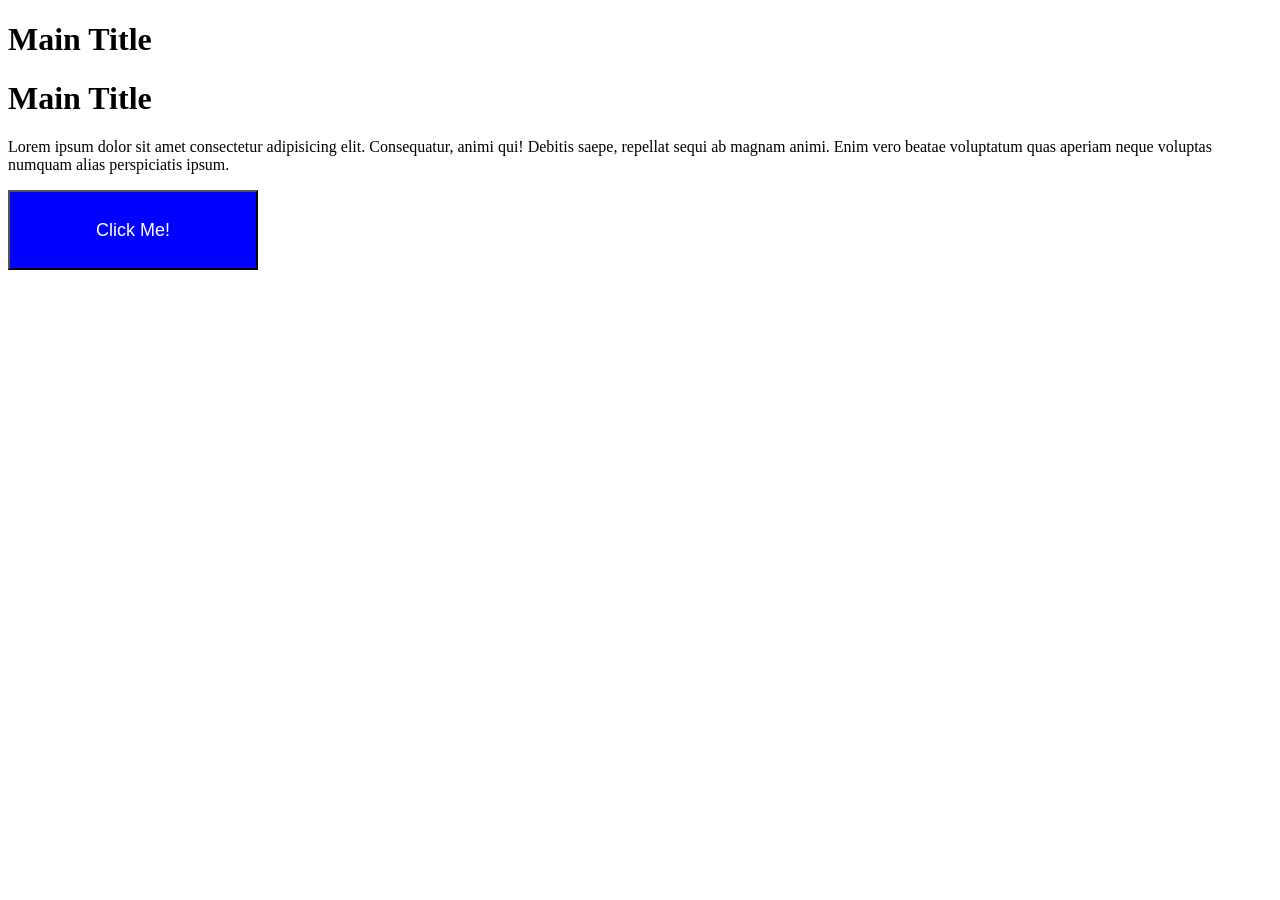
<file: modulo02/example01/index.html>
<!DOCTYPE html>
<html lang="en">
<head>
    <meta charset="UTF-8">
    <meta name="viewport" content="width=device-width, initial-scale=1.0">
    <title>Ejemplo 01 - JavaScript</title>
    <link rel="stylesheet" href="./css/style.css">
</head>
<body>

    <h1 id='titulo1' class='aviso'>Main Title</h1>
    <h1 id='titulo2' class='aviso'>Main Title</h1>
    <p>Lorem ipsum dolor sit amet consectetur adipisicing elit. Consequatur, animi qui! Debitis saepe, repellat sequi ab magnam animi. Enim vero beatae voluptatum quas aperiam neque voluptas numquam alias perspiciatis ipsum.</p>
    <button type='button' id='btn'>Click Me!</button>

    <script src='./js/script.js'></script>
</body>
</html>
</file>
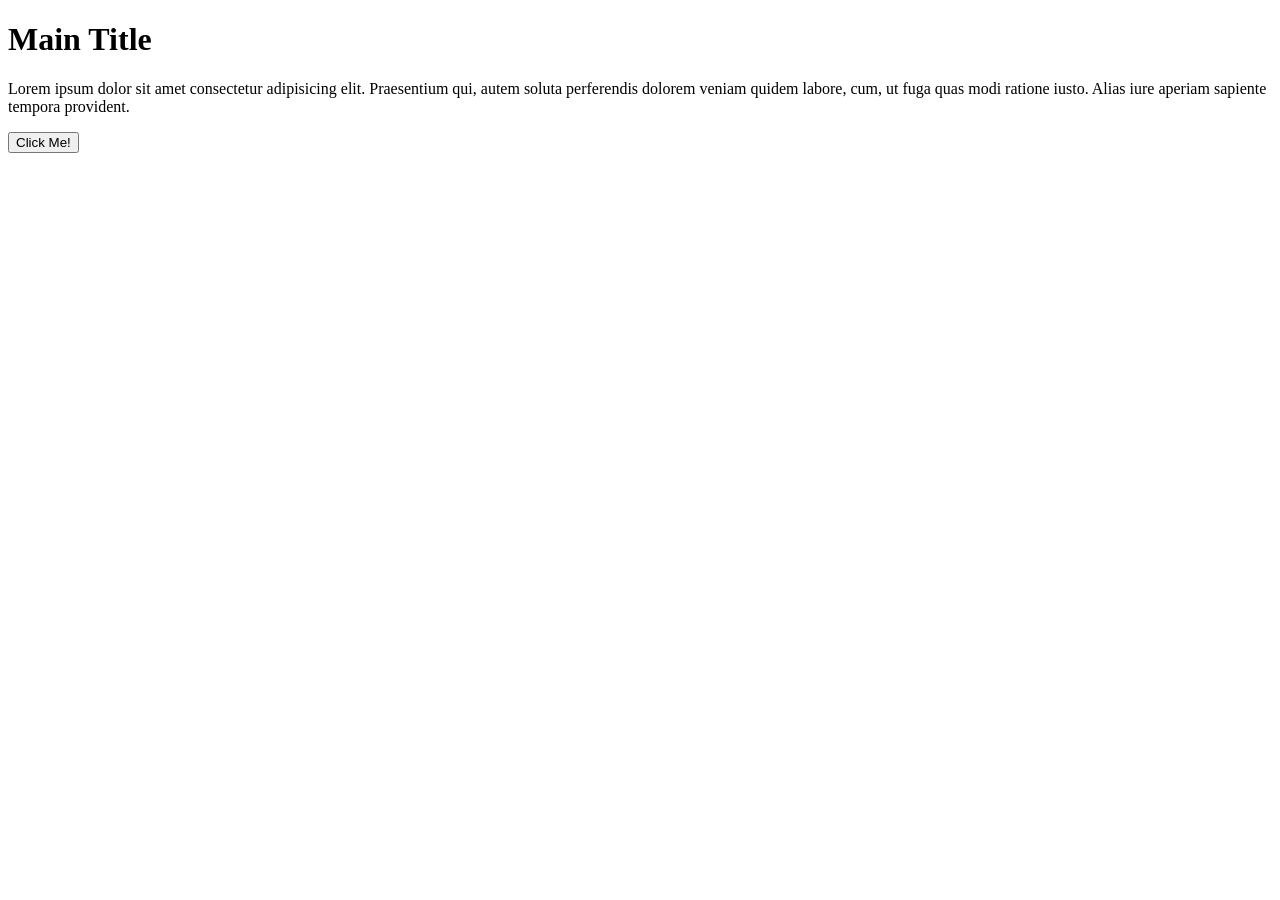
<file: modulo02/example02/index.html>
<!DOCTYPE html>
<html lang="en">
<head>
    <meta charset="UTF-8">
    <meta name="viewport" content="width=device-width, initial-scale=1.0">
    <title>Example 01</title>

    <script src="https://code.jquery.com/jquery-3.7.1.min.js"></script>
    <script src="./js/script.js"></script>
</head>
<body>
    <h1>Main Title</h1>
    <p>
        Lorem ipsum dolor sit amet consectetur adipisicing elit. Praesentium qui, autem soluta perferendis dolorem veniam quidem labore, cum, ut fuga quas modi ratione iusto. Alias iure aperiam sapiente tempora provident.
    </p>
    <button type='button' id='btnCambiar'>Click Me!</button>
    
</body>
</html>
</file>
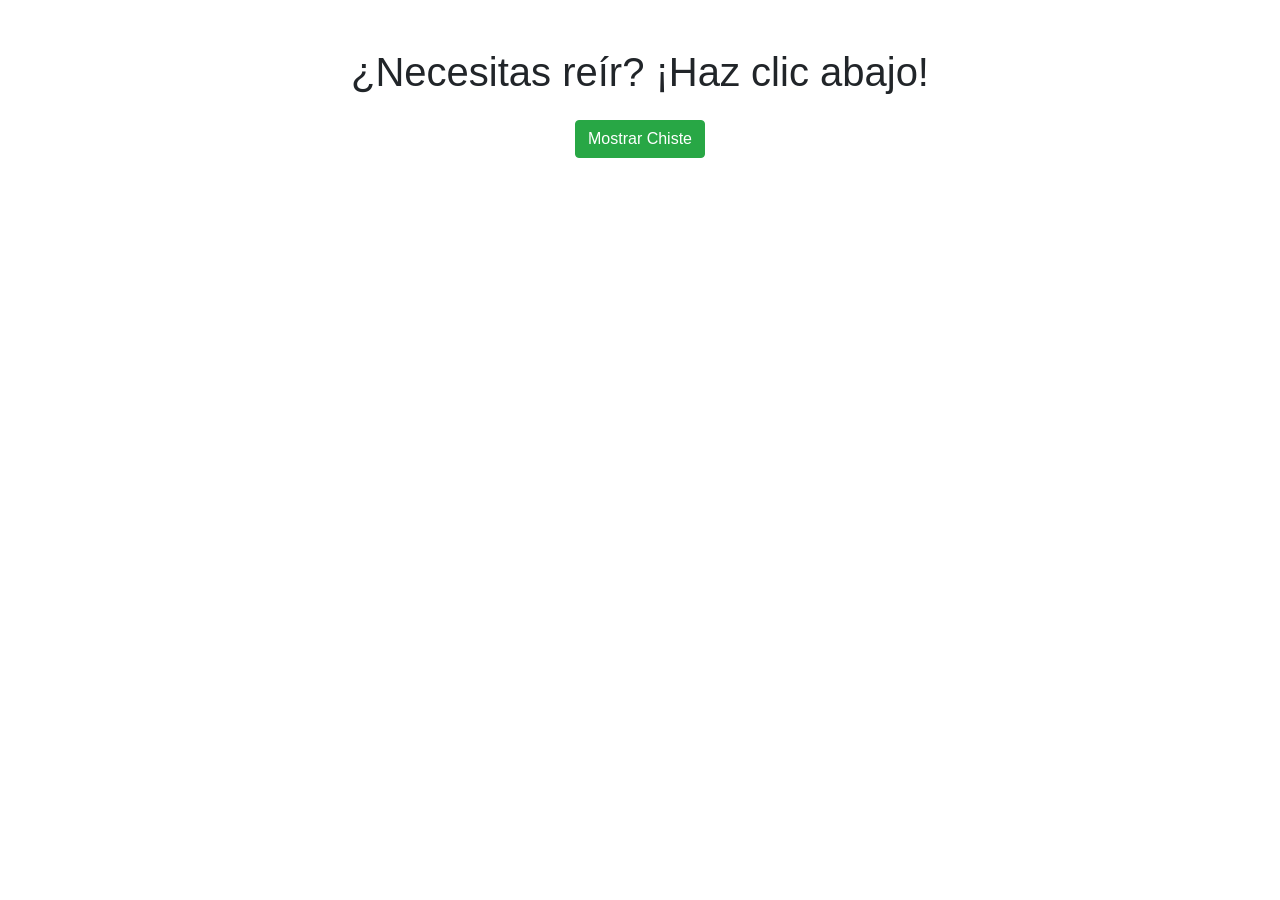
<file: modulo03/jokes/index.html>
<!DOCTYPE html>
<html lang="en">
<head>
<meta charset="UTF-8">
<meta name="viewport" content="width=device-width, initial-scale=1.0">
<title>Chistes Aleatorios</title>
<link
href="https://maxcdn.bootstrapcdn.com/bootstrap/4.5.2/css/bootstrap.min.css" rel="stylesheet">
<script src="https://code.jquery.com/jquery-3.5.1.min.js"></script>
</head>
<body>
    <div class="container mt-5">
        <h1 class="text-center">¿Necesitas reír? ¡Haz clic abajo!</h1>
        <div class="text-center mt-4">
        <button id="loadJoke" class="btn btn-success">Mostrar
        Chiste</button>
        </div>
        <div class="text-center mt-4">
            <p id="jokeContent" style="font-size: 20px;"></p>
        </div>
    </div>
    <script src="script.js">
    // Aquí irá nuestro código jQuery
    </script>
</body>
</html>
</file>
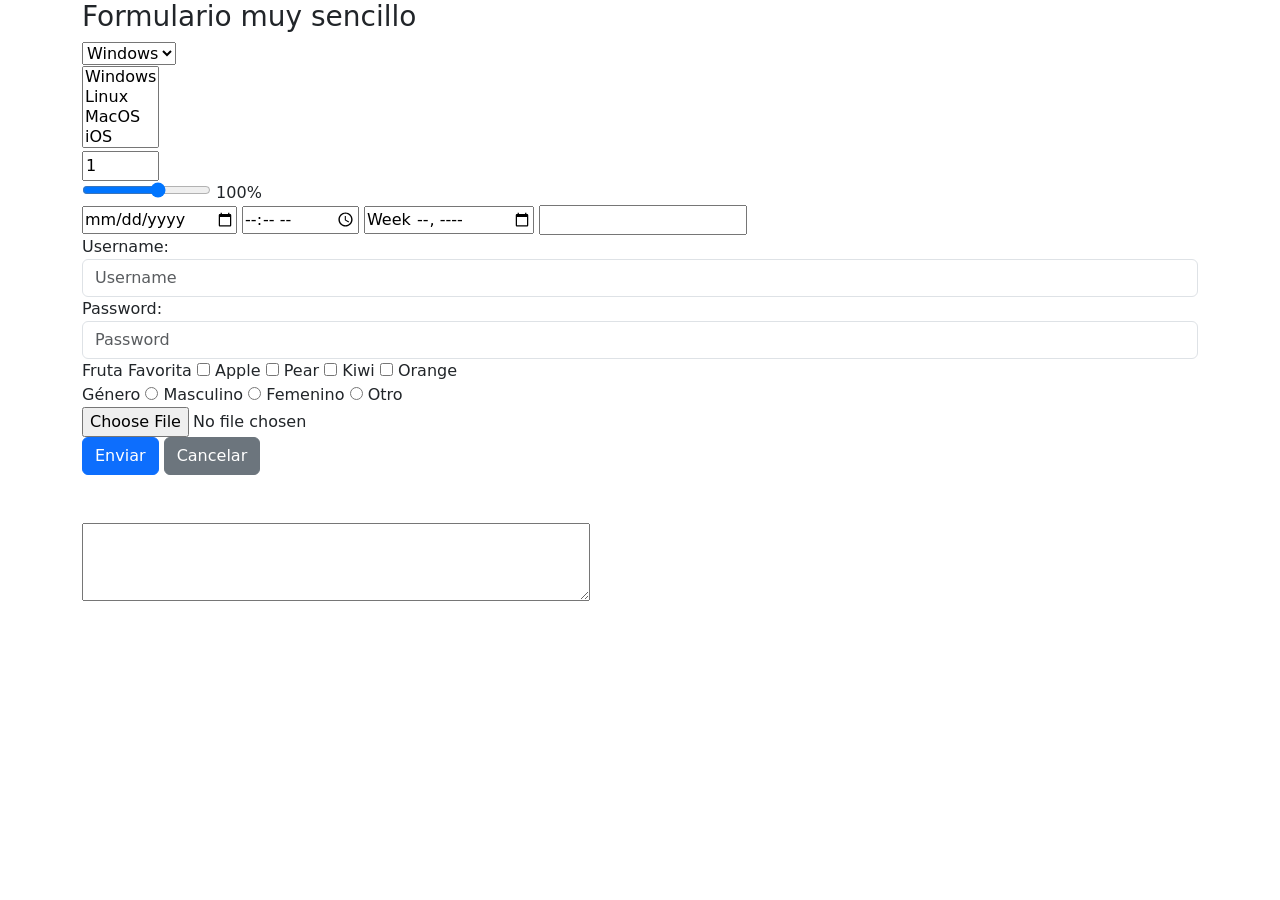
<file: modulo04/form01/index.html>
<!DOCTYPE html>
<html lang="en">
<head>
    <meta charset="UTF-8">
    <meta name="viewport" content="width=device-width, initial-scale=1.0">
    <title>Form Example 01</title>
    <link rel="stylesheet" href="https://cdn.jsdelivr.net/npm/bootstrap@5.2.3/dist/css/bootstrap.min.css">
</head>
<body>
    
    <div class="container">

        <h3>Formulario muy sencillo</h3>

        <form action="manejarDatos.php" method="get">   
            <select name="so" id="so">
                <option value="windows">Windows</option>
                <option value="linux">Linux</option>
                <option value="macos">MacOS</option>
                <option value="ios">iOS</option>
                <option value="android">Android</option>
                <option value="otros">Otros</option>
            </select>
            <br/>
            <select name="so" id="so" multiple >
                <option value="windows">Windows</option>
                <option value="linux ">Linux</option>
                <option value="macos">MacOS</option>
                <option value="ios">iOS</option>
                <option value="android">Android</option>
                <option value="otros">Otros</option>
            </select>
            <br/>
            <input type="number" name="edad" id="edad" value="1" min="0" max="13">
            <br/>
            <input type="range" name="valor" id="valor" min="100" max="150" step="10"
                oninput="outputValor.value = valor.value">
            <output id="outputValor">100</output>%
            <br/>
            <input type="date" name="fecha" id="fecha">
            <input type="time" name="hora" id="hora">
            <input type="week" name="semana" id="semana">
            <input type="datetime" name="" id="">
            <br/>

            <label>Username:</label>
            <input class='form-control' type="text" name="nombre" value="" 
                    placeholder="Username" required/>   

            <label>Password:</label>  
            <input  class='form-control' type="password" name="clave" value="" 
                placeholder="Password"/>  
                
            <label>Fruta Favorita</label>
            <input type="checkbox" name='fruta[]' value="manzana" id="fruta1" >
            <label for="fruta1">Apple</label>
            <input type="checkbox" name='fruta[]' value="pera" id="fruta2" >
            <label for="fruta2">Pear</label>
            <input type="checkbox" name='fruta[]' value="kiwi" id="fruta3">
            <label for="fruta3">Kiwi</label>
            <input type="checkbox" name='fruta[]' value="naranja" id="fruta4">
            <label for="fruta4">Orange</label>
            <br/>
            <label>Género</label>
            <input type="radio" name='genero' value="masculino" id="genero1">
            <label for="fruta1">Masculino</label>
            <input type="radio" name='genero' value="femenino" id="genero2">
            <label for="fruta2">Femenino</label>
            <input type="radio" name='genero' value="otro" id="genero3">
            <label for="genero3">Otro</label>

            <input type="hidden" name="escondido" value="secreto1234">
            <br />
            <input type="file" name="archivo" id="">
            <br />
            <input type="submit" class='btn btn-primary' value="Enviar" /> 
            <input type="reset" class='btn btn-secondary' value="Cancelar" /> 
            <br/><br/>
            <input type="image" width="100px" src="https://cdn.pixabay.com/animation/2023/01/26/16/56/16-56-52-749_512.gif" alt="">
            <br/>
            <textarea name="description" id="description" maxlength="50" rows="3" cols="60"></textarea>
            <br/><br/><br/><br/>
           
        </form>
        
    </div>


</body>
</html>
</file>
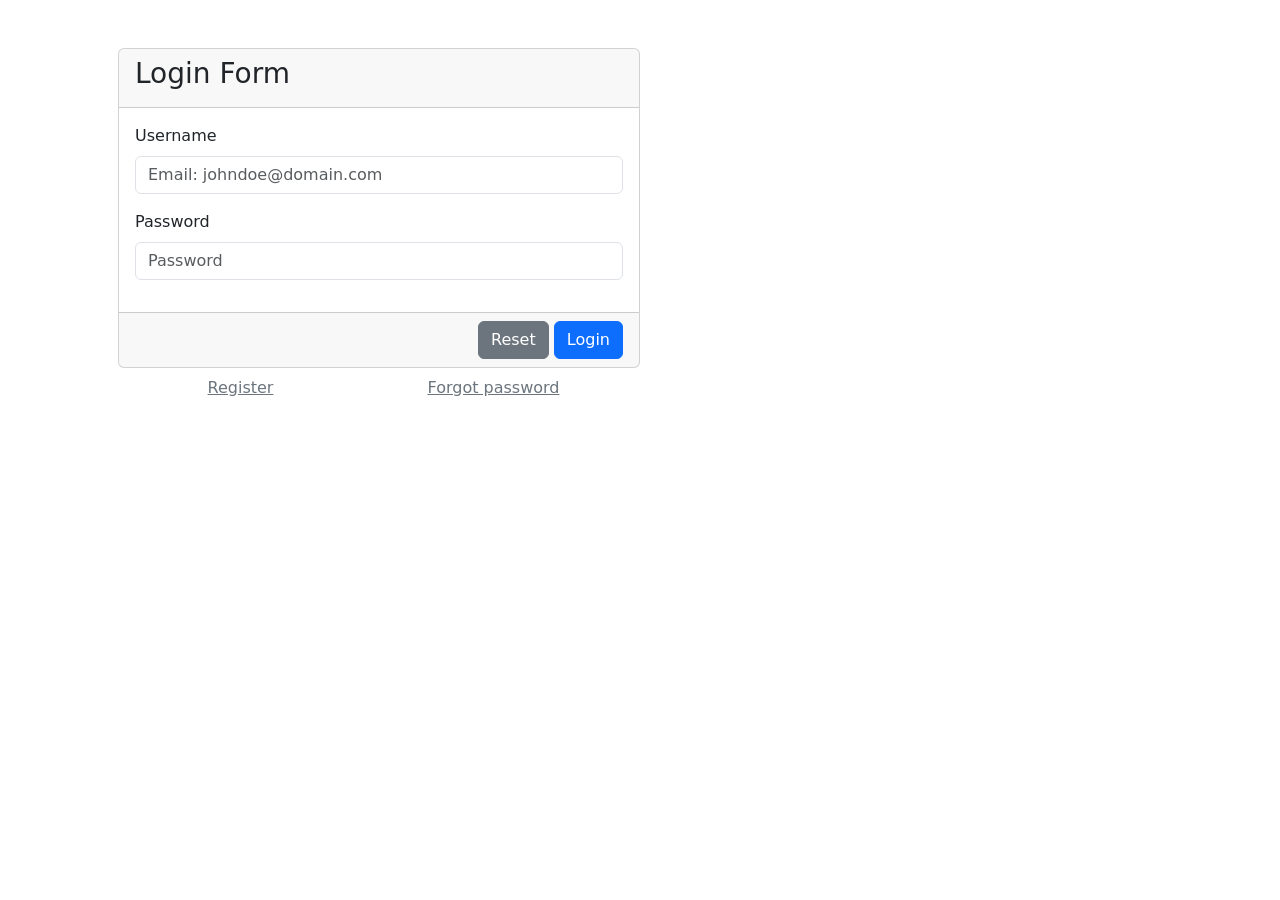
<file: modulo04/login-form/index.html>
<!DOCTYPE html>
<html lang="en">
<head>
    <meta charset="UTF-8">
    <meta name="viewport" content="width=device-width, initial-scale=1.0">
    <title>Login Form</title>
    <link rel="stylesheet" href="https://cdn.jsdelivr.net/npm/bootstrap@5.3.2/dist/css/bootstrap.min.css">
    <script src="https://cdn.jsdelivr.net/npm/bootstrap@5.3.2/dist/js/bootstrap.bundle.min.js"></script>
</head>
<body>

    <div class="container p-5 ">
        <form method="post" action="/test.php">

            <div class="card w-50">
                <div class="card-header">
                    <h3>Login Form</h3>
                </div>
                <div class="card-body">
                        <div class="mb-3">
                            <label class="form-label">Username</label>
                            <input type="email" name="username" id="username"
                                    class="form-control" required
                                    placeholder="Email: johndoe@domain.com">
                        </div>
                        <div class="mb-3">
                            <label class="form-label">Password</label>
                            <input type="password" name="pwd" id="pwd"
                                    class="form-control"  
                                    required
                                    placeholder="Password"
                                    pattern="[A-Za-z0-9]{8,15}"
                                    title="Error on password input.">
                        </div>
                </div>
                <div class="card-footer text-end">
                    <button type="reset" class="btn btn-secondary">Reset</button>
                    <button type="submit" class="btn btn-primary">Login</button>
                </div>
            </div>
            <div class="row text-center p-2 fs-6 w-50">
                <div class="col">
                    <a href="register.html" class="text-secondary">Register</a>
                </div>
                <div class="col">
                    <a href="#" class="text-secondary">Forgot password</a>
                </div>
            </div>

        </form>

    </div>
    
</body>
</html>
</file>
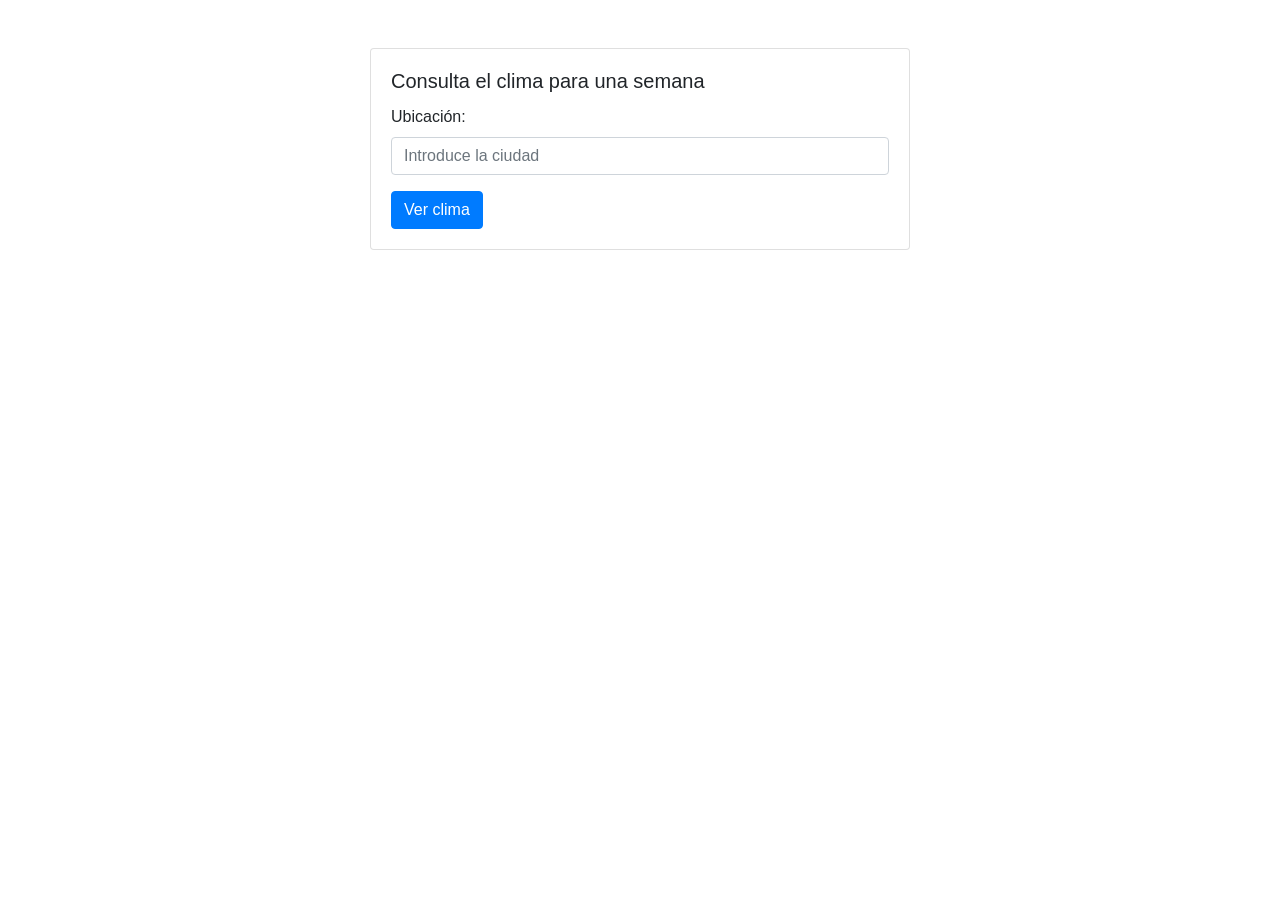
<file: modulo03/openweather/weather.html>
<!DOCTYPE html>
<html lang="en">
<head>
    <meta charset="UTF-8">
    <meta name="viewport" content="width=device-width, initial-scale=1.0">
    <title>Open Weather</title>

    <!-- Bootstrap CSS -->
    <link rel="stylesheet"
    href="https://maxcdn.bootstrapcdn.com/bootstrap/4.5.2/css/bootstrap.min.css">
    <!-- jQuery -->
    <script
    src="https://ajax.googleapis.com/ajax/libs/jquery/3.5.1/jquery.min.js"></script>
    <!-- Bootstrap JS (opcional) -->
    <script
    src="https://maxcdn.bootstrapcdn.com/bootstrap/4.5.2/js/bootstrap.min.js"></script>

    <script src="script.js"></script>

</head>
<body>
    <div class="container mt-5">
        <div class="row">
            <div class="col-md-6 offset-md-3">
                <div class="card">
                    <div class="card-body">
                        <h5 class="card-title">Consulta el clima para una semana</h5>
                        <div class="form-group">
                            <label for="location">Ubicación:</label>
                            <input
                                type="text"
                                class="form-control"
                                id="location"
                                placeholder="Introduce la ciudad"
                            />
                        </div>
                        <button id="checkWeather" class="btn btn-primary">Ver clima</button>
                    </div>
                </div>
                <div id="weatherResult" class="mt-4"></div>
            </div>
        </div>
    </div>
</body>
</html>
</file>
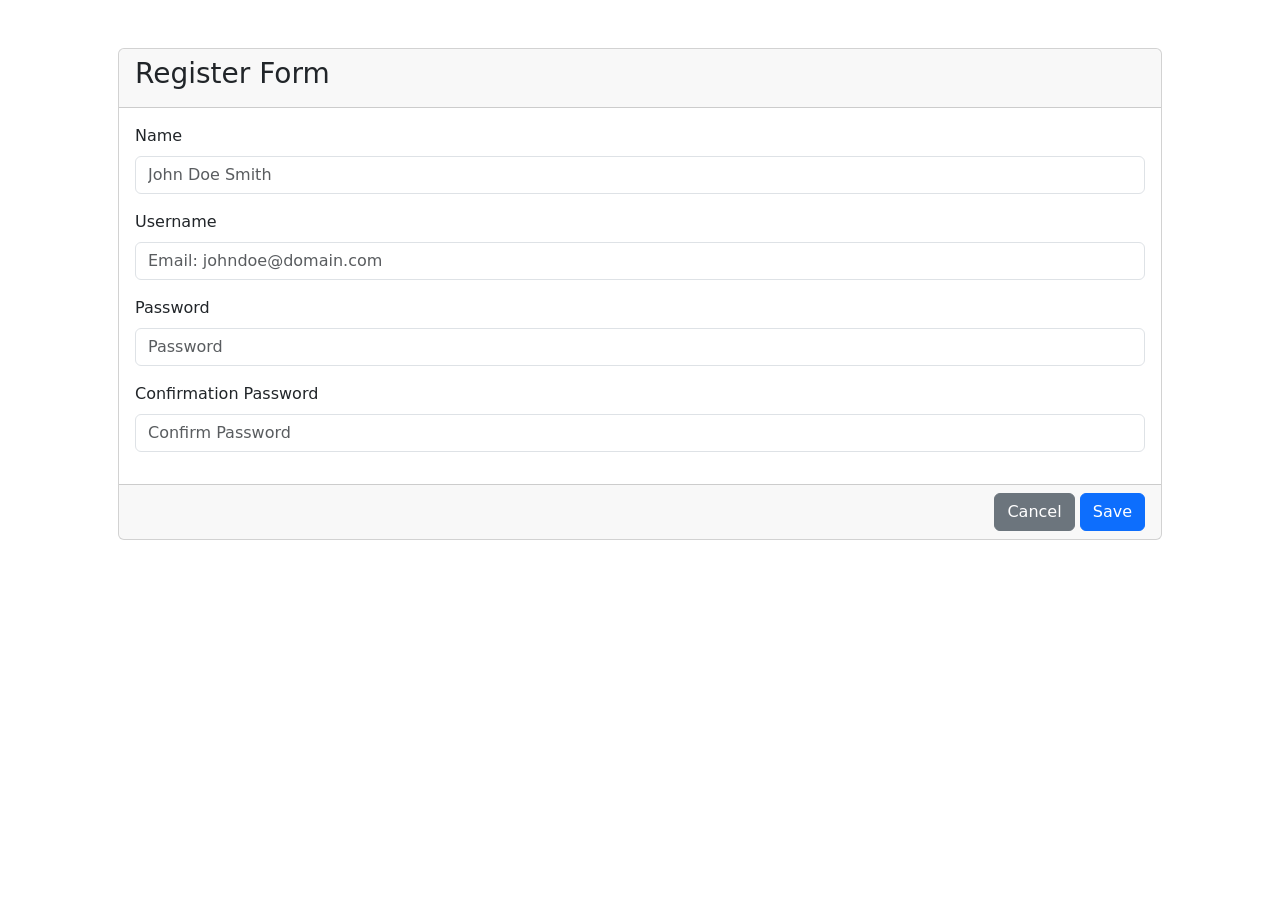
<file: modulo04/login-form/register.html>
<!DOCTYPE html>
<html lang="en">
<head>
    <meta charset="UTF-8">
    <meta name="viewport" content="width=device-width, initial-scale=1.0">
    <title>Register Form</title>
    <script src="https://code.jquery.com/jquery-3.7.1.min.js"></script>

    <link rel="stylesheet" href="https://cdn.jsdelivr.net/npm/bootstrap@5.3.2/dist/css/bootstrap.min.css">
    <script src="https://cdn.jsdelivr.net/npm/bootstrap@5.3.2/dist/js/bootstrap.bundle.min.js"></script>

    <script src="./js/script.js"></script>

</head>
<body>

    <div class="container p-5">
        <form action="processData.php" method="get">
            <div class="card">
                <div class="card-header">
                    <h3>Register Form</h3>
                </div>
                <div class="card-body">
                        <div class="mb-3">
                            <label class="form-label">Name</label>
                            <input type="text" name="name" id="name"
                                    class="form-control"
                                    placeholder="John Doe Smith">
                        </div>
                        <div class="mb-3">
                            <label class="form-label">Username</label>
                            <input type="email" name="username" id="username"
                                    class="form-control"
                                    placeholder="Email: johndoe@domain.com">
                        </div>
                        <div class="mb-3">
                            <label class="form-label">Password</label>
                            <input type="password" name="pwd" id="pwd"
                                    class="form-control" 
                                    placeholder="Password"
                                    pattern="[A-Za-z0-9]{8,15}"
                                    title="Error on password input.">
                        </div>
                        <div class="mb-3">
                            <label class="form-label">Confirmation Password</label>
                            <input type="password" name="confirmPwd" id="confirmPwd" 
                                class="form-control" placeholder="Confirm Password" required
                                pattern="[A-Za-z0-9]{8,15}"
                                title="Error on password input.">
                        </div> 
                </div>
                <div class="card-footer text-end">
                    <a href="index.html" class="btn btn-secondary">Cancel</a>
                    <button type="submit" class="btn btn-primary">Save</button>
                </div>
            </div>
        </form>

    </div>
    
</body>
</html>
</file>
<file: modulo02/example01/css/style.css>
#btn {
    padding: 20;
    background-color: blue;
    color: white;
    font-size: large;
    width: 250px;
    height: 80px;
}
</file>
